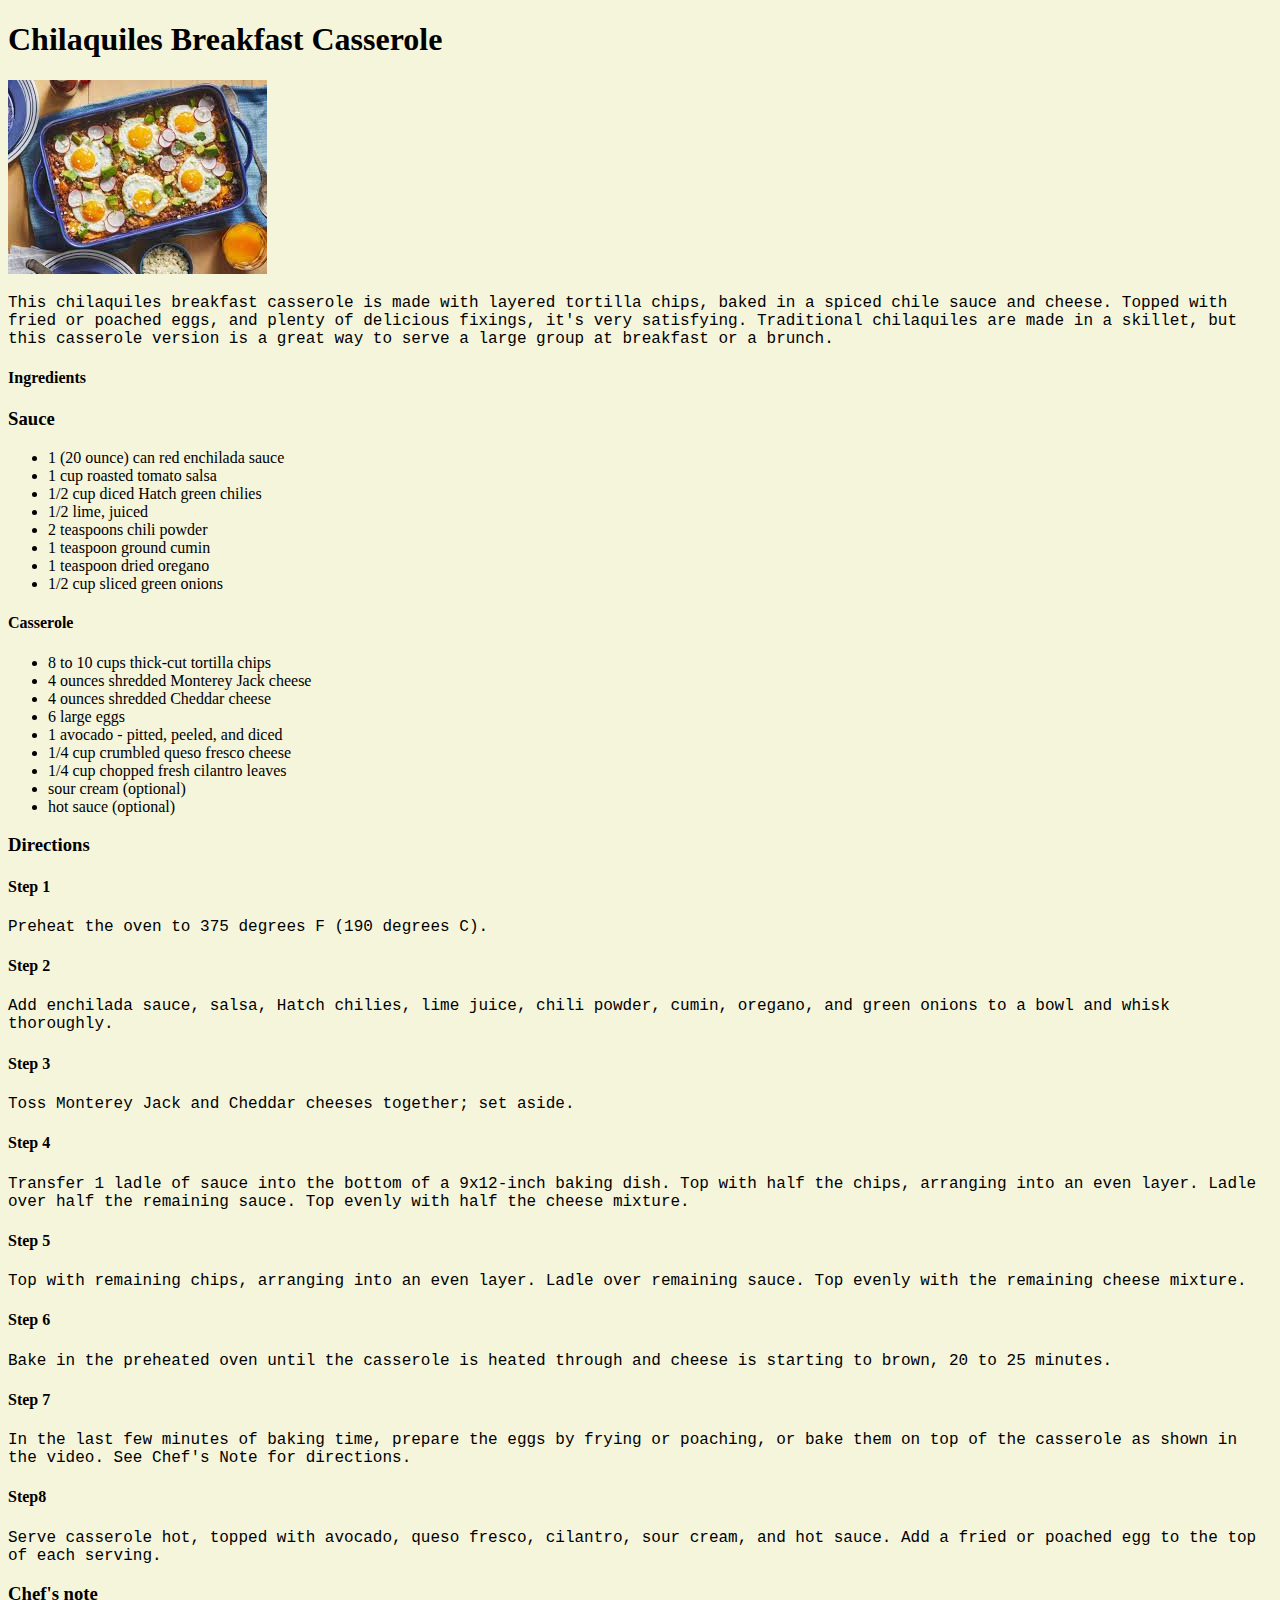
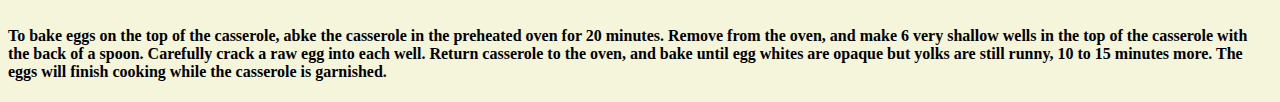
<file: Recipes/Chilaquiles Breakfast Casserole.html>
<!DOCTYPE html>
<html lang="en">
<head>
    <meta charset="UTF-8">
    <meta name="viewport" content="width=device-width, initial-scale=1.0">
    <title>Chilaquiles Breakfast Casserole</title>
    <link rel="stylesheet" href="style.css">
</head>
<body>
    <H1>Chilaquiles Breakfast Casserole</H1>
    <img src="[data-uri]" alt="Chilaquiles Breakfast Casserole">
<p>This chilaquiles breakfast casserole is made with layered tortilla chips, baked in a spiced chile sauce and cheese. Topped with fried or poached eggs, and plenty of delicious fixings, it's very satisfying. Traditional chilaquiles are made in a skillet, but this casserole version is a great way to serve a large group at breakfast or a brunch.</p>

<h4>Ingredients</h4>
<h3>Sauce</h3>
<ul>
    <li>1 (20 ounce) can red enchilada sauce </li>
    <li>1 cup roasted tomato salsa </li>
    <li>1/2 cup diced Hatch green chilies </li>
    <li>1/2 lime, juiced </li>
    <li>2 teaspoons chili powder </li>
    <li>1 teaspoon ground cumin </li>
    <li>1 teaspoon dried oregano </li>
    <li>1/2 cup sliced green onions </li>

</ul>
<h4>Casserole</h4>
<ul> 
    <li> 8 to 10 cups thick-cut tortilla chips</li>
    <li>4 ounces shredded Monterey Jack cheese </li>
    <li> 4 ounces shredded Cheddar cheese</li>
    <li> 6 large eggs</li>
    <li> 1 avocado - pitted, peeled, and diced</li>
    <li> 1/4 cup crumbled queso fresco cheese</li>
    <li>1/4 cup chopped fresh cilantro leaves</li>
    <li> sour cream (optional)</li>
    <li> hot sauce (optional)</li>
</ul>

<h3>Directions</h3>

<h4>Step 1</h4>

<li> <p> Preheat the oven to 375 degrees F (190 degrees C). </p> </li>

<h4>Step 2 </h4>
<li><p>Add enchilada sauce, salsa, Hatch chilies, lime juice, chili powder, cumin, oregano, and green onions to a bowl and whisk thoroughly.</p></li>

<h4>Step 3 </h4>
<li><p>Toss Monterey Jack and Cheddar cheeses together; set aside.</p></li>

<h4>Step 4</h4>
<li><p>Transfer 1 ladle of sauce into the bottom of a 9x12-inch baking dish. Top with half the chips, arranging into an even layer. Ladle over half the remaining sauce. Top evenly with half the cheese mixture.</p></li>

<h4>Step 5</h4>
<li><p> Top with remaining chips, arranging into an even layer. Ladle over remaining sauce. Top evenly with the remaining cheese mixture.</p></li>

<h4>Step 6</h4>
<li> <p> Bake in the preheated oven until the casserole is heated through and cheese is starting to brown, 20 to 25 minutes.</p></li>

<h4>Step 7 </h4>
<li><p>In the last few minutes of baking time, prepare the eggs by frying or poaching, or bake them on top of the casserole as shown in the video. See Chef's Note for directions.</p></li>

<h4>Step8</h4>
<li><p> Serve casserole hot, topped with avocado, queso fresco, cilantro, sour cream, and hot sauce. Add a fried or poached egg to the top of each serving.</p></li>

<h3>Chef's note </h3>
<h4>To bake eggs on the top of the casserole, abke the casserole in the preheated oven for 20 minutes. Remove from the oven, and make 6 very shallow wells in the top of the casserole with the back of a spoon. Carefully crack a raw egg into each well. 

    Return casserole to the oven, and bake until egg whites are opaque but yolks are still runny, 10 to 15 minutes more. The eggs will finish cooking while the casserole is garnished.</h4>

</body>
</html>
</file>
<file: Recipes/style.css>
body{
    background-color: beige;
}
h1{color: black;
font-family: 'Times New Roman', Times, serif;}
p{
    font-family: 'Courier New', Courier, monospace;
    color: black;
}
</file>
